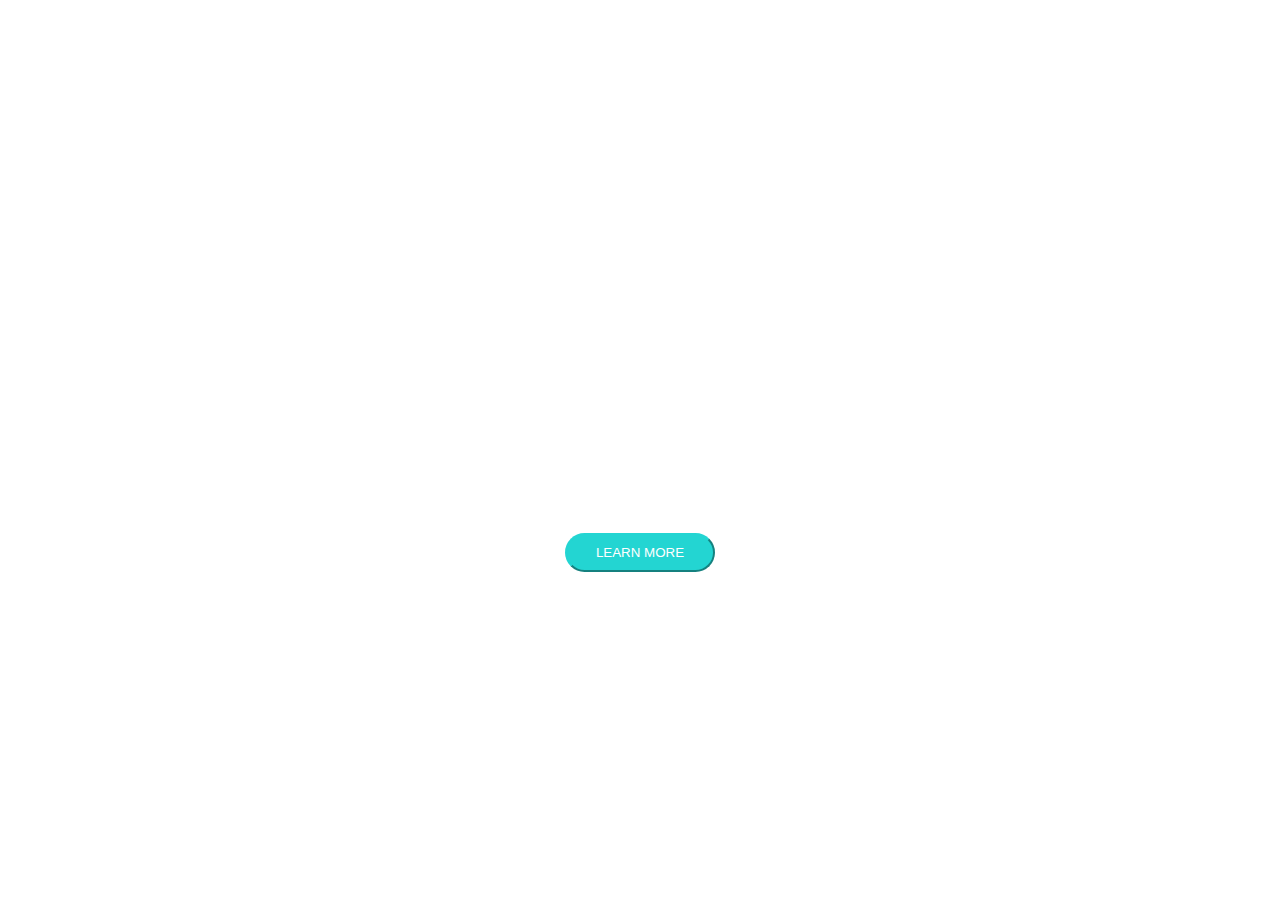
<file: index.html>
<!DOCTYPE html>

<html>
    <head>
        <title>homework 15</title>
        <link rel="stylesheet" href="homework 15.css">
    </head>

    <body>
        <div class="footer">
            <div class="one">
                <div class="text">baikal</div>
                <div class="text2">faundation</div>
            </div>
            <div>
                <span>
                    <div>homes</div>
                    <div>about</div>
                    <div>news</div>
                    <div>elements</div>
                    <div id="outline">purchose</div>
                </span>
            </div>
        </div>

        <div class="middle">
            <div>
                <div id="small">success stories</div>
                <div>start with you</div>
            </div>

            <div>
                <button>learn more</button>
            </div>
        </div>
    </body>
</html>
</file>
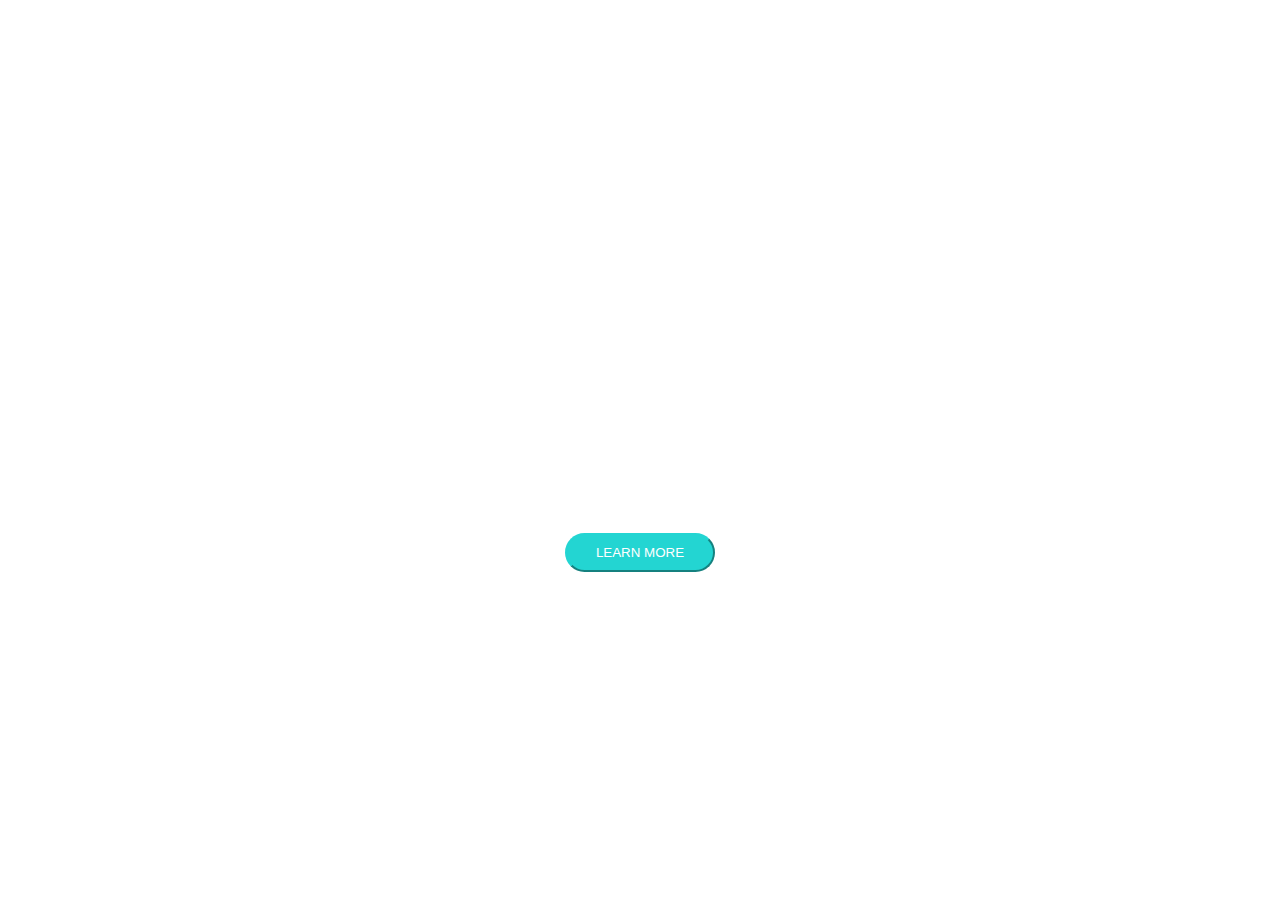
<file: homework 15.html>
<!DOCTYPE html>

<html>
    <head>
        <title>homework 15</title>
        <link rel="stylesheet" href="homework 15.css">
    </head>

    <body>
        <div class="footer">
            <div class="one">
                <div class="text">baikal</div>
                <div class="text2">faundation</div>
            </div>
            <div>
                <span>
                    <div>homes</div>
                    <div>about</div>
                    <div>news</div>
                    <div>elements</div>
                    <div id="outline">purchose</div>
                </span>
            </div>
        </div>

        <div class="middle">
            <div>
                <div id="small">success stories</div>
                <div>start with you</div>
            </div>

            <div>
                <button>learn more</button>
            </div>
        </div>
    </body>
</html>
</file>
<file: homework 15.css>
html{
    width: 100%;
    height: 100%;
    display: flex;
    background-image: url(https://wallpaperaccess.com/full/2880317.jpg);
    background-repeat: no-repeat;
    background-size: 100% 100%;
    background-attachment: fixed;
    color: white;
    margin: 0%;
    text-transform: capitalize;
}


body{
    width: 100%;
    height: 100%;
    display: flex;
    flex-direction: column;
    margin: 0%;
}

img{
    width: 60%;
    height: 100%;
    padding: 0%;
}

.footer{
    width: 100%;
    height: 5%;
    display: flex;
    justify-content: space-around;
    margin-top: 1%;
}

.one{
    justify-content: flex-start;
    align-items: center;
}

span{
    display: flex;
    justify-content: flex-end;
    align-items: center;
}

span div{
    margin-left: 25px;
    white-space: nowrap;
}

.middle{
    width: 100%;
    height: 100%;
    display: flex;
    align-items: center;
    justify-content: center;
    flex-direction: column;
    font-size: 50px;
    text-transform: uppercase;
    line-height: 45px;
}

button{
    background-color: rgb(35, 213, 210);
    padding: 10px;
    border-color: rgb(35, 213, 210) ;
    width: 150px;
    border-radius: 20px;
    color: white;
    margin-top: 60px;
    text-transform: uppercase;
}

#small{
    font-size: small;
    display: flex;
    align-items: center;
    justify-content: center;
    text-transform: capitalize;
}

#outline{
    border: 2px solid white;
    border-radius: 20px;
    width: 80px;
    display: flex;
    align-items: center;
    justify-content: center;
}

.text{
    font-size: x-large;
    letter-spacing: 1.5px;
}

.text2{
    font-size: xx-small;
    letter-spacing: 3px;
}
</file>
